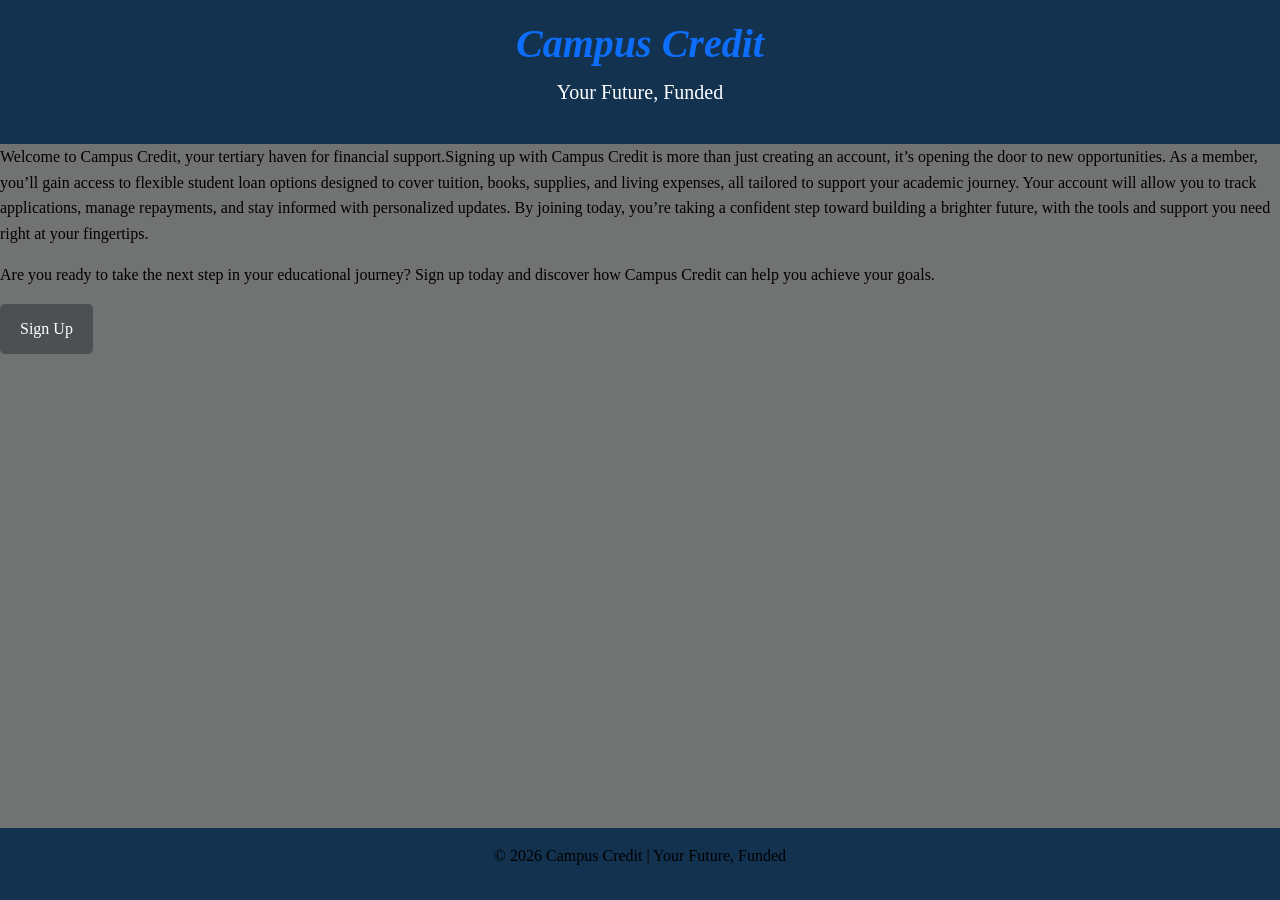
<file: index.html>
<!DOCTYPE html>
<html lang="en">
<head>
    <meta charset="UTF-8">
    <title>Campus Credit</title>
    <meta name="viewport" content="width=device-width, initial-scale=1.0">
    <link href="https://cdn.jsdelivr.net/npm/bootstrap@5.3.0/dist/css/bootstrap.min.css" rel="stylesheet">
    <link rel="stylesheet" href="style.css">     
    <!DOCTYPE html>

</head>

<body>
  
  <div class="page-container">

<header class="text-center " >
        <h1 class="fw-bold text-primary">Campus Credit</h1>
        <p class="lead">Your Future, Funded</p>
    </header>
    <main>
      <p>Welcome to Campus Credit, your tertiary haven for financial support.Signing up with Campus Credit is more than just creating an account, it’s opening the door to new opportunities. As a member, you’ll gain access to flexible student loan options designed to cover tuition, books, supplies, and living expenses, all tailored to support your academic journey. Your account will allow you to track applications, manage repayments, and stay informed with personalized updates. By joining today, you’re taking a confident step toward building a brighter future, with the tools and support you need right at your fingertips.</p>
      
    
<p>Are you ready to take the next step in your educational journey? Sign up today and discover how Campus Credit can help you achieve your goals.</p>
<button onclick="document.getElementById('id01').style.display='block'" style="width:auto;">Sign Up</button>

<div id="id01" class="modal">
  <span onclick="document.getElementById('id01').style.display='none'" class="close" title="Close Modal">&times;</span>
  <form class="modal-content" onsubmit="event.preventDefault(); window.location.href='home.html';">
    <div class="container">
      <h1>Sign Up</h1>
      <p>Please fill in this form to create an account.</p>
      <hr>
      <label for="email"><b>Email</b></label>
      <input type="text" placeholder="Enter Email" name="email" required>

      <label for="name"><b>Full Name</b></label>
      <input type="text" placeholder="Enter Full Name" name="name" required> 

      <label for="psw"><b>Password</b></label>
      <input type="password" placeholder="Enter Password" name="psw" required>

      <label for="psw-repeat"><b>Repeat Password</b></label>
      <input type="password" placeholder="Repeat Password" name="psw-repeat" required>

      <div class="clearfix">
        <button type="button" onclick="document.getElementById('id01').style.display='none'" class="cancelbtn">Cancel</button>
        <button type="submit" class="signupbtn">Sign Up</button>
      </div>
    </div>
  </form>
</div>

<script>

var modal = document.getElementById('id01');

window.onclick = function(event) {
  if (event.target == modal) {
    modal.style.display = "none";
  }
}
</script>
    </main>
<footer>
        <p>&copy; 2026 Campus Credit | Your Future, Funded</p>
    </footer>
    <script src="https://cdn.jsdelivr.net/npm/@popperjs/core@2.11.6/dist/umd/popper.min.js"></script>
    <script src="https://cdn.jsdelivr.net/npm/bootstrap@5.3.0/dist/js/bootstrap.bundle.min.js"></script>
    <script src="script.js"></script>
  </div>
</body>
</html>
</file>
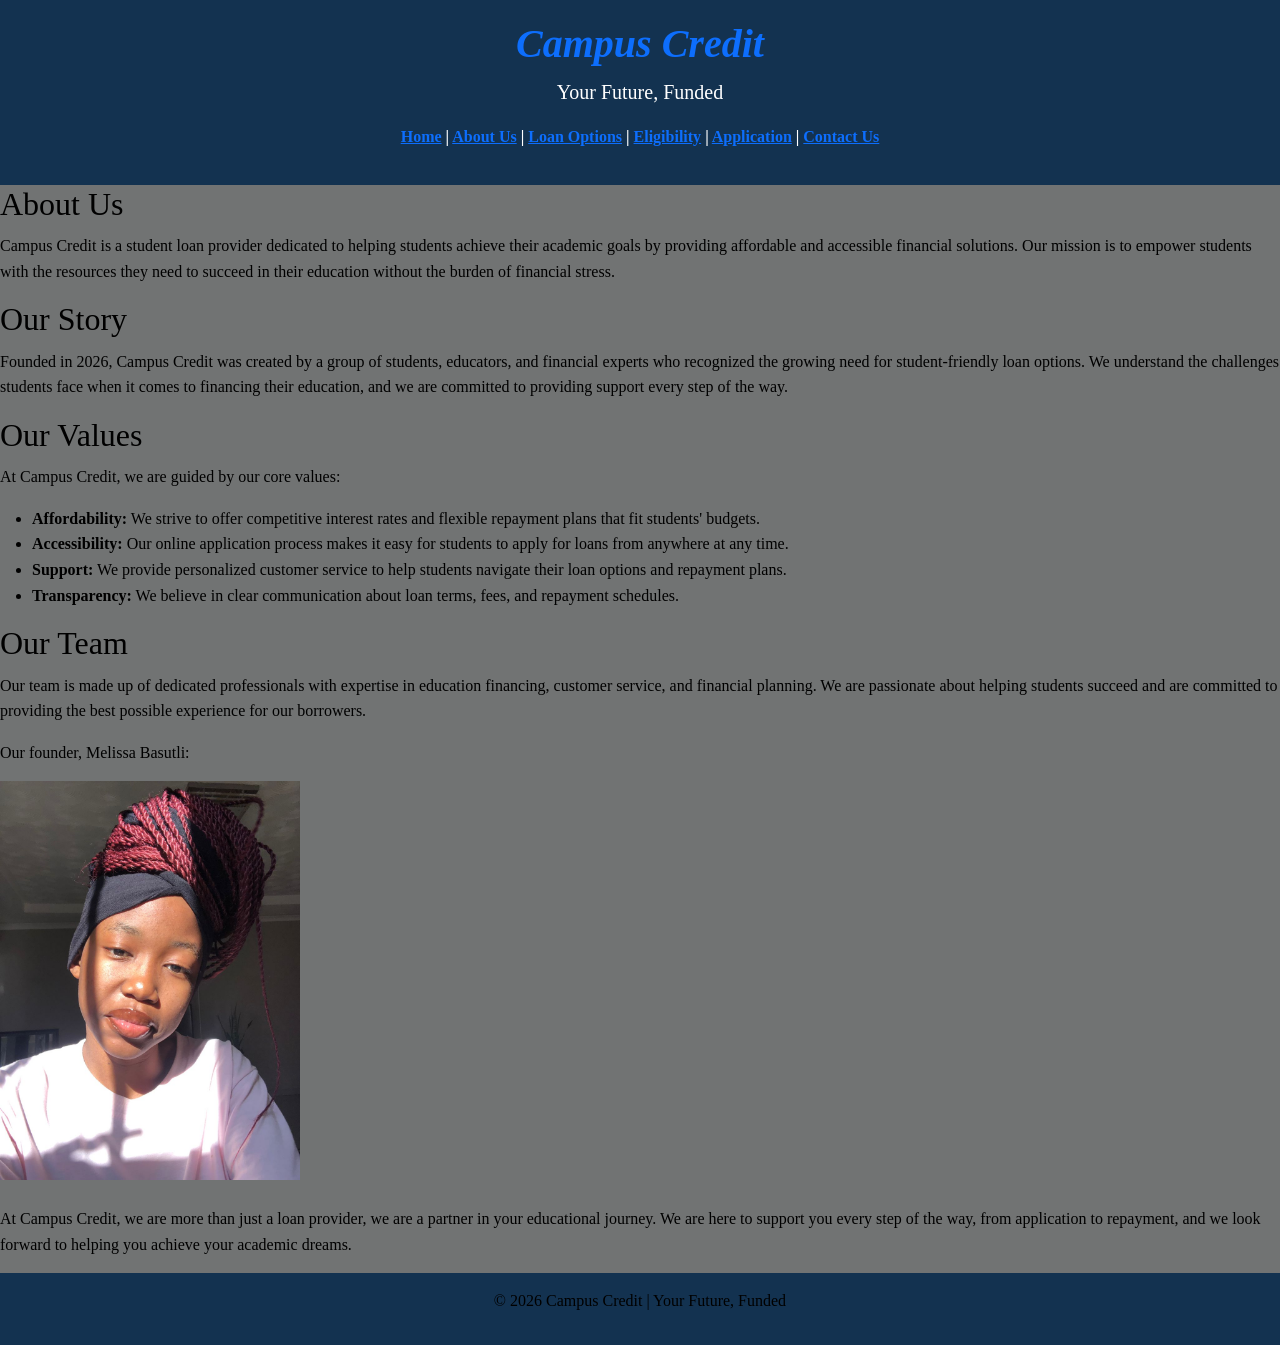
<file: about us.html>
<!DOCTYPE html>
<html lang="en">
<head>
    <meta charset= "UTF-8">
    <title>About Us - Campus Credit</title>
    <meta name="viewport" content="width=device-width, initial-scale=1.0">
    <link href="https://cdn.jsdelivr.net/npm/bootstrap@5.3.0/dist/css/bootstrap.min.css" rel="stylesheet">
    <link rel="stylesheet" href="style.css">    

</head>
<body>
    <header class="text-center " >
        <h1 class="fw-bold text-primary">Campus Credit</h1>
        <p class="lead">Your Future, Funded</p>
           

    <nav>
       
        <a href="home.html">Home</a> |
        <a href="about us.html">About Us</a> |
        <a href="loan-options.html">Loan Options</a> |
        <a href="eligibility.html">Eligibility</a> |
        <a href="application.html">Application</a> |
        <a href="contact us.html">Contact Us</a>
               </nav>
    </header>           
<main>
    <h2>About Us</h2>
    <p>Campus Credit is a student loan provider dedicated to helping students achieve their academic goals by providing affordable and accessible financial solutions. Our mission is to empower students with the resources they need to succeed in their education without the burden of financial stress.</p>

    <h2>Our Story</h2>
    <p>Founded in 2026, Campus Credit was created by a group of students, educators, and financial experts who recognized the growing need for student-friendly loan options. We understand the challenges students face when it comes to financing their education, and we are committed to providing support every step of the way.</p>

    <h2>Our Values</h2>
     <p>At Campus Credit, we are guided by our core values:</p>
    <ul>
        <li><strong>Affordability:</strong> We strive to offer competitive interest rates and flexible repayment plans that fit students' budgets.</li>
        <li><strong>Accessibility:</strong> Our online application process makes it easy for students to apply for loans from anywhere at any time.</li>
        <li><strong>Support:</strong> We provide personalized customer service to help students navigate their loan options and repayment plans.</li>
        <li><strong>Transparency:</strong> We believe in clear communication about loan terms, fees, and repayment schedules.</li>
    </ul>

    <h2>Our Team</h2>
    <p>Our team is made up of dedicated professionals with expertise in education financing, customer service, and financial planning. We are passionate about helping students succeed and are committed to providing the best possible experience for our borrowers.</p>      

<p>Our founder, Melissa Basutli:</p>
<img src="melissa.jpeg" width="300"><br><br>

    <p>At Campus Credit, we are more than just a loan provider, we are a partner in your educational journey. We are here to support you every step of the way, from application to repayment, and we look forward to helping you achieve your academic dreams.</p>
</main>
    
    <footer>
        <p>&copy; 2026 Campus Credit | Your Future, Funded</p>
    </footer>
    <script src="https://cdn.jsdelivr.net/npm/@popperjs/core@2.11.6/dist/umd/popper.min.js"></script>   
<script src="https://cdn.jsdelivr.net/npm/bootstrap@5.3.0/dist/js/bootstrap.min.js"></script> 
</body> 
</html>
</file>
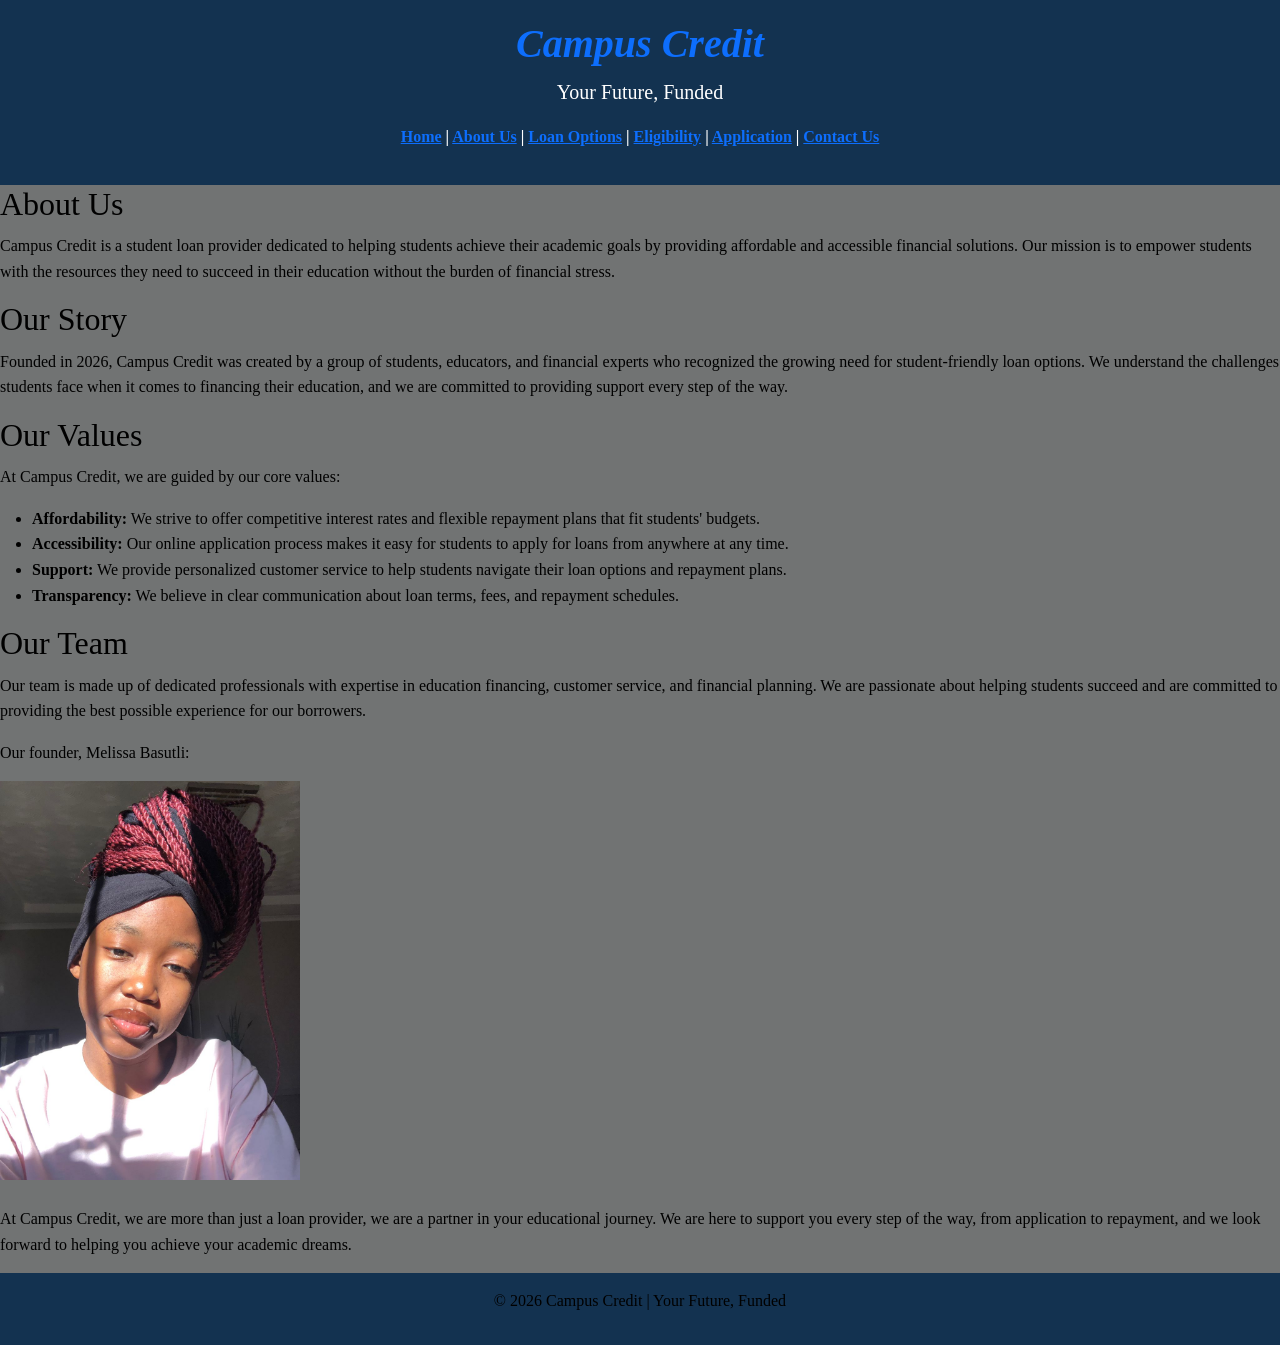
<file: about-us.html>
<!DOCTYPE html>
<html lang="en">
<head>
    <meta charset= "UTF-8">
    <title>About Us - Campus Credit</title>
    <meta name="viewport" content="width=device-width, initial-scale=1.0">
    <link href="https://cdn.jsdelivr.net/npm/bootstrap@5.3.0/dist/css/bootstrap.min.css" rel="stylesheet">
    <link rel="stylesheet" href="style.css">    

</head>
<body>
    <header class="text-center " >
        <h1 class="fw-bold text-primary">Campus Credit</h1>
        <p class="lead">Your Future, Funded</p>
           

    <nav>
       
        <a href="home.html">Home</a> |
        <a href="about-us.html">About Us</a> |
        <a href="loan-options.html">Loan Options</a> |
        <a href="eligibility.html">Eligibility</a> |
        <a href="application.html">Application</a> |
        <a href="contact-us.html">Contact Us</a>
               </nav>
    </header>           
<main>
    <h2>About Us</h2>
    <p>Campus Credit is a student loan provider dedicated to helping students achieve their academic goals by providing affordable and accessible financial solutions. Our mission is to empower students with the resources they need to succeed in their education without the burden of financial stress.</p>

    <h2>Our Story</h2>
    <p>Founded in 2026, Campus Credit was created by a group of students, educators, and financial experts who recognized the growing need for student-friendly loan options. We understand the challenges students face when it comes to financing their education, and we are committed to providing support every step of the way.</p>

    <h2>Our Values</h2>
     <p>At Campus Credit, we are guided by our core values:</p>
    <ul>
        <li><strong>Affordability:</strong> We strive to offer competitive interest rates and flexible repayment plans that fit students' budgets.</li>
        <li><strong>Accessibility:</strong> Our online application process makes it easy for students to apply for loans from anywhere at any time.</li>
        <li><strong>Support:</strong> We provide personalized customer service to help students navigate their loan options and repayment plans.</li>
        <li><strong>Transparency:</strong> We believe in clear communication about loan terms, fees, and repayment schedules.</li>
    </ul>

    <h2>Our Team</h2>
    <p>Our team is made up of dedicated professionals with expertise in education financing, customer service, and financial planning. We are passionate about helping students succeed and are committed to providing the best possible experience for our borrowers.</p>      

<p>Our founder, Melissa Basutli:</p>
<img src="melissa.jpeg" width="300"><br><br>

    <p>At Campus Credit, we are more than just a loan provider, we are a partner in your educational journey. We are here to support you every step of the way, from application to repayment, and we look forward to helping you achieve your academic dreams.</p>
</main>
    
    <footer>
        <p>&copy; 2026 Campus Credit | Your Future, Funded</p>
    </footer>
    <script src="https://cdn.jsdelivr.net/npm/@popperjs/core@2.11.6/dist/umd/popper.min.js"></script>   
<script src="https://cdn.jsdelivr.net/npm/bootstrap@5.3.0/dist/js/bootstrap.min.js"></script> 
</body> 
</html>
</file>
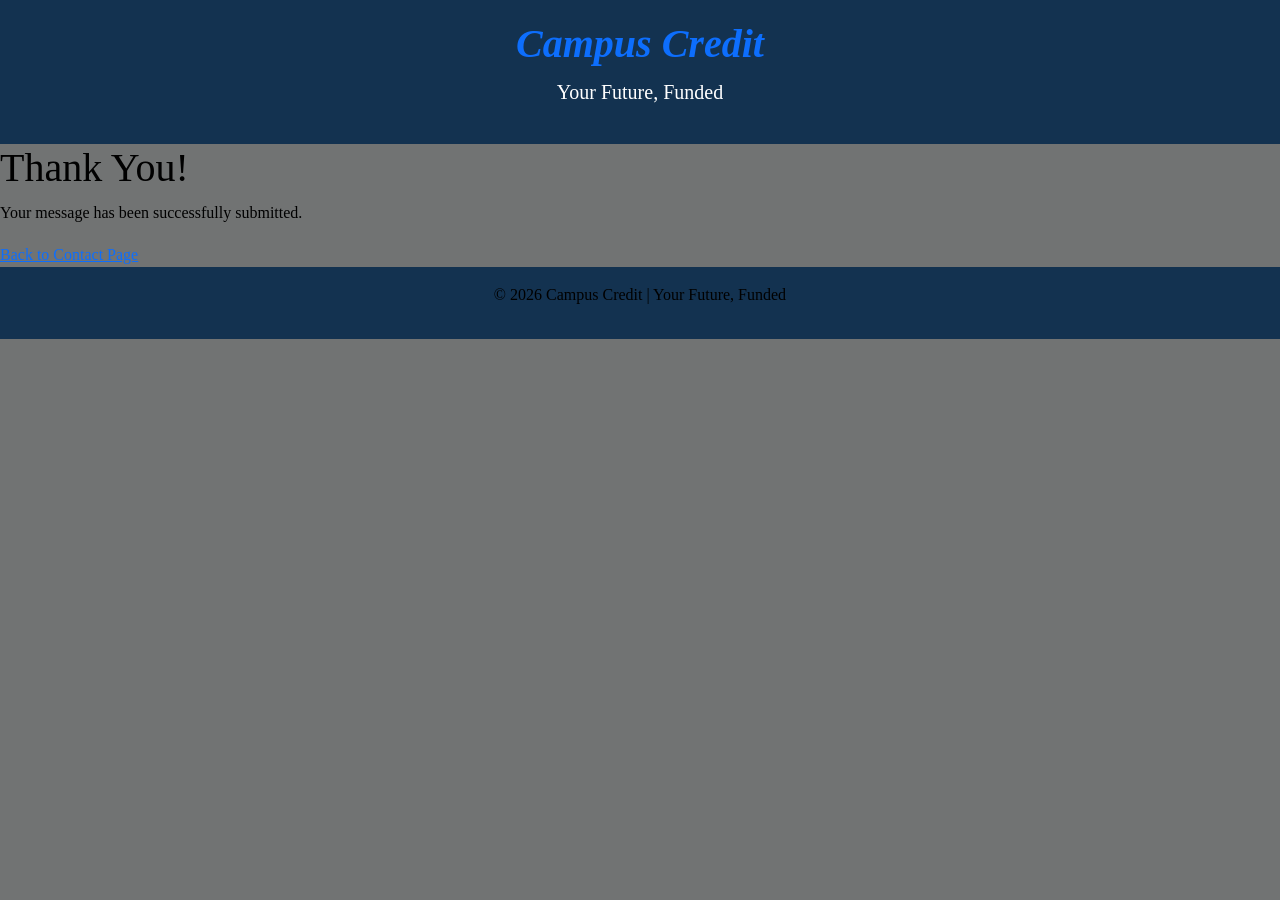
<file: acknowledgement-2.html>
<!DOCTYPE html>
<html lang="en">
<head>
    <meta charset="UTF-8">
    <meta name="viewport" content="width=device-width, initial-scale=1.0">
     <link href="https://cdn.jsdelivr.net/npm/bootstrap@5.3.0/dist/css/bootstrap.min.css" rel="stylesheet">
    <link rel="stylesheet" href="style.css">    
    
    
    <title>Thank You</title>

   
</head>
<body>
    <header class="text-center " >
            <h1 class="fw-bold text-primary">Campus Credit</h1>
            <p class="lead">Your Future, Funded</p>
        </header>
      

    <h1>Thank You!</h1>
    <p>Your message has been successfully submitted.</p>

    <a href="contact-us.html">Back to Contact Page</a>

    <footer>
            <p>&copy; 2026 Campus Credit | Your Future, Funded</p>    
        </footer>
        <script src="https://cdn.jsdelivr.net/npm/@popperjs/core@2.11.6/dist/umd/popper.min.js"></script>
        <script src="https://cdn.jsdelivr.net/npm/bootstrap@5.3.0/dist/js/bootstrap.min.js"></script>

</body>
</html>
</file>
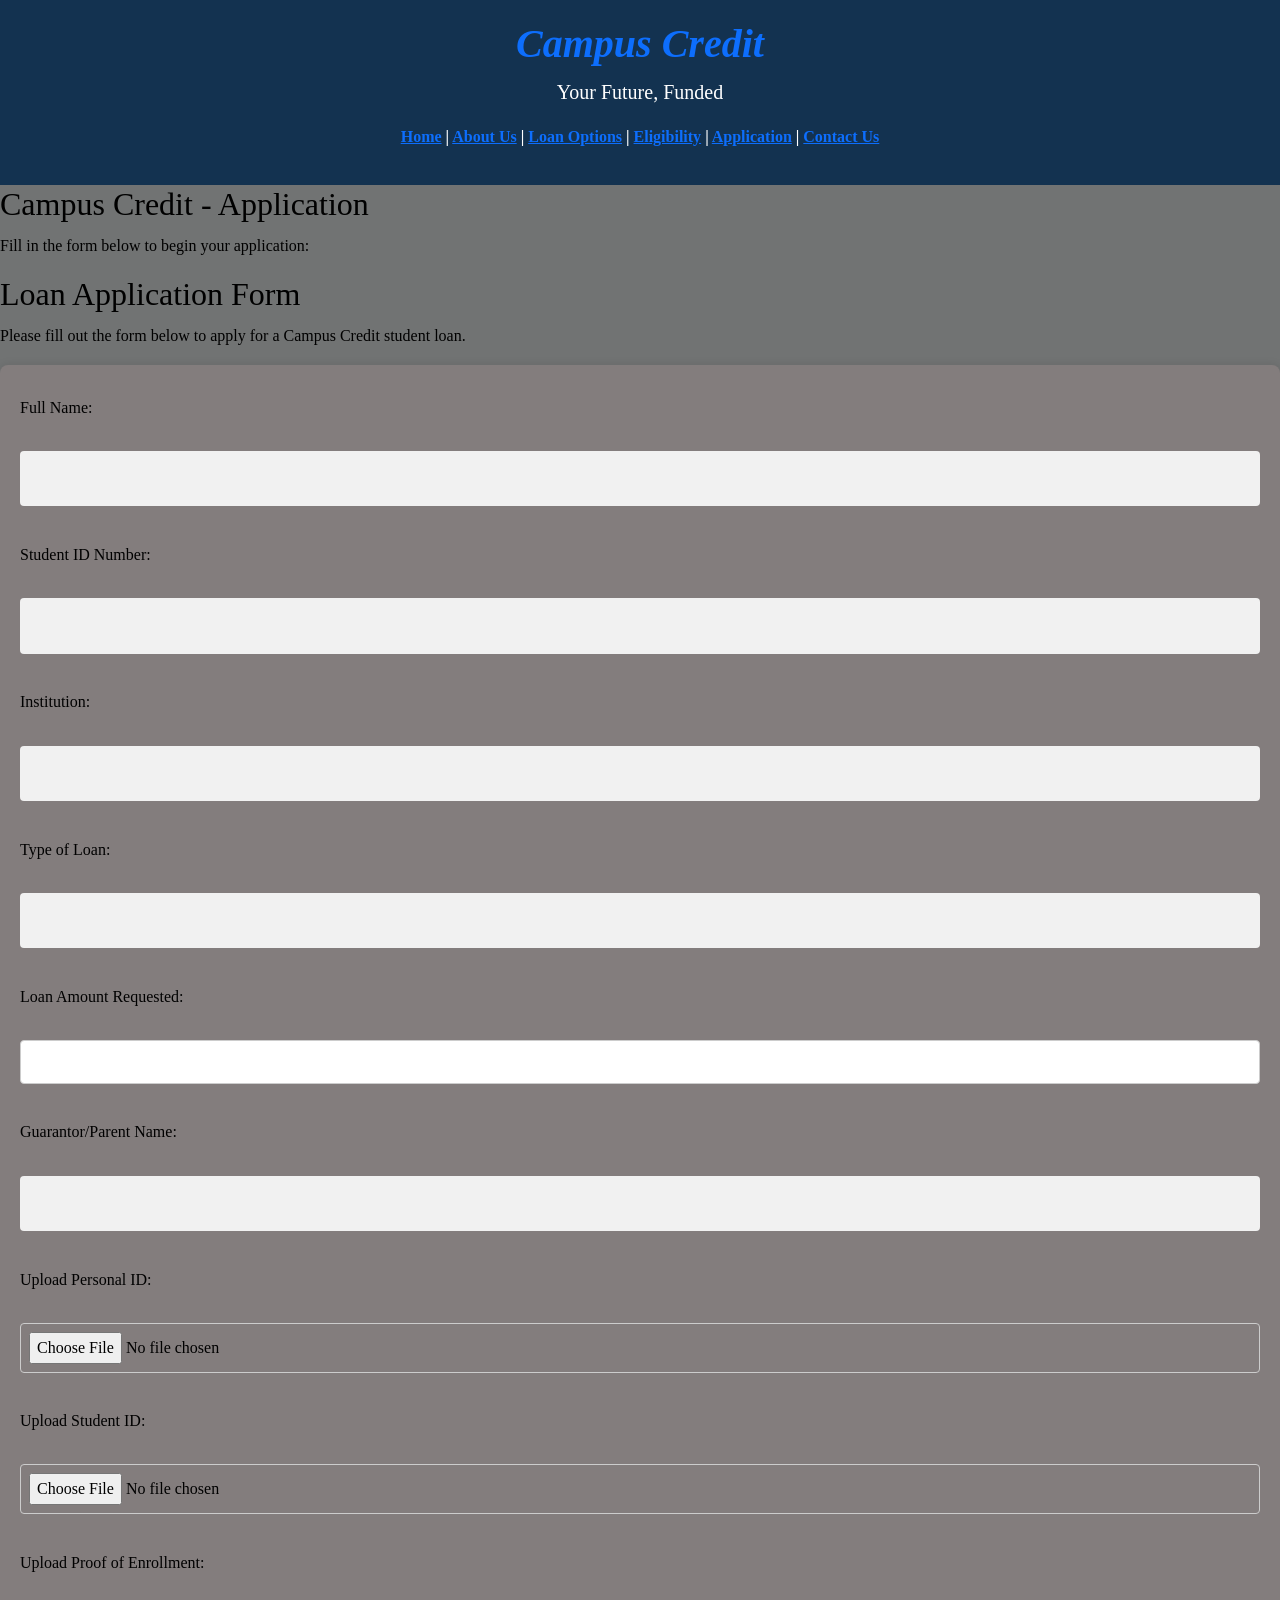
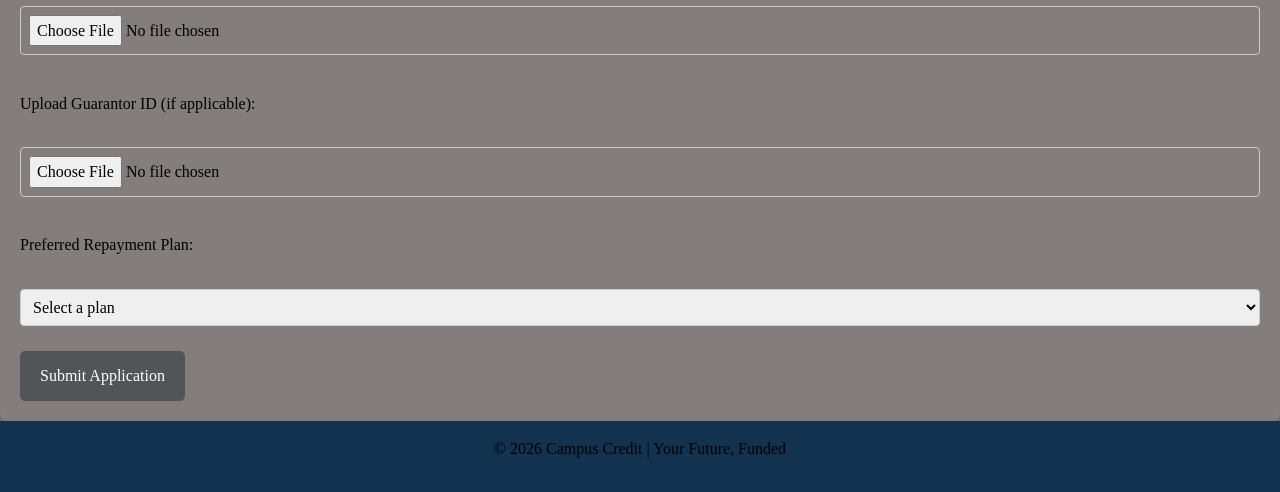
<file: application.html>
<!DOCTYPE html>
<html lang="en">
<head>
    <meta charset="UTF-8">
    <title>Campus Credit - Application</title>
    <meta name="viewport" content="width=device-width, initial-scale=1.0">
     <link href="https://cdn.jsdelivr.net/npm/bootstrap@5.3.0/dist/css/bootstrap.min.css" rel="stylesheet">
    <link rel="stylesheet" href="style.css">
</head>
<body>
     <header class="text-center " >
        <h1 class="fw-bold text-primary">Campus Credit</h1>
        <p class="lead">Your Future, Funded</p>
    
      
    <nav>
        <a href="home.html">Home</a> |
        <a href="about-us.html">About Us</a> |
        <a href="loan-options.html">Loan Options</a> |
        <a href="eligibility.html">Eligibility</a> |
        <a href="application.html">Application</a> |
        <a href="contact-us.html">Contact Us</a>
    </nav>
     </header>
       
       
    <main>
        <h2>Campus Credit - Application</h2>
        <p>Fill in the form below to begin your application:</p>
        <h2>Loan Application Form</h2>
    <p>Please fill out the form below to apply for a Campus Credit student loan.</p>

    <form action="submit_application.php" method="post">
        <label for="name">Full Name:</label><br>
        <input type="text" id="name" name="name" required><br><br>

        <label for="studentId">Student ID Number:</label><br>
        <input type="text" id="studentId" name="studentId" required><br><br>

        <label for="institution">Institution:</label><br>
        <input type="text" id="institution" name="institution" required><br><br>
         
        <label for="typeofloan">Type of Loan:</label><br>
        <input type="text" id="typeofloan" name="typeofloan" required><br><br>

        <label for="amount">Loan Amount Requested:</label><br>
        <input type="number" id="amount" name="amount" required><br><br>

        <label for="guarantor">Guarantor/Parent Name:</label><br>
        <input type="text" id="guarantor" name="guarantor"><br><br>

         <label for="personalId">Upload Personal ID:</label><br>
        <input type="file" id="personalId" name="personalId" accept="image/*" required><br><br>

        <label for="studentIdCard">Upload Student ID:</label><br>
        <input type="file" id="studentIdCard" name="studentIdCard" accept="image/*" required><br><br>

        <label for="enrollmentProof">Upload Proof of Enrollment:</label><br>
        <input type="file" id="enrollmentProof" name="enrollmentProof" accept="image/*" required><br><br>

        <label for="guarantorId">Upload Guarantor ID (if applicable):</label><br>
        <input type="file" id="guarantorId" name="guarantorId" accept="image/*"><br><br>

        <label for="repaymentplan">Preferred Repayment Plan:</label><br>
        <select id="repaymentplan" name="repaymentplan" required>
            <option value="">Select a plan</option>
            <option value="standard">Standard Plan</option>
            <option value="graduated">Graduated Plan</option>
            <option value="income-driven">Income-Driven Plan</option>
            <option value="deferred">Deferred Plan</option>
        </select><br><br>

        <button type="submit">Submit Application</button>
    </form>

    <footer>
        <p>&copy; 2026 Campus Credit | Your Future, Funded</p>
    </footer>
</body>
</html>

    </main>
</body>
<script src="https://cdn.jsdelivr.net/npm/@popperjs/core@2.11.6/dist/umd/popper.min.js"></script> 

<script src="https://cdn.jsdelivr.net/npm/bootstrap@5.3.0/dist/js/bootstrap.min.js"></script> 
</html>
</file>
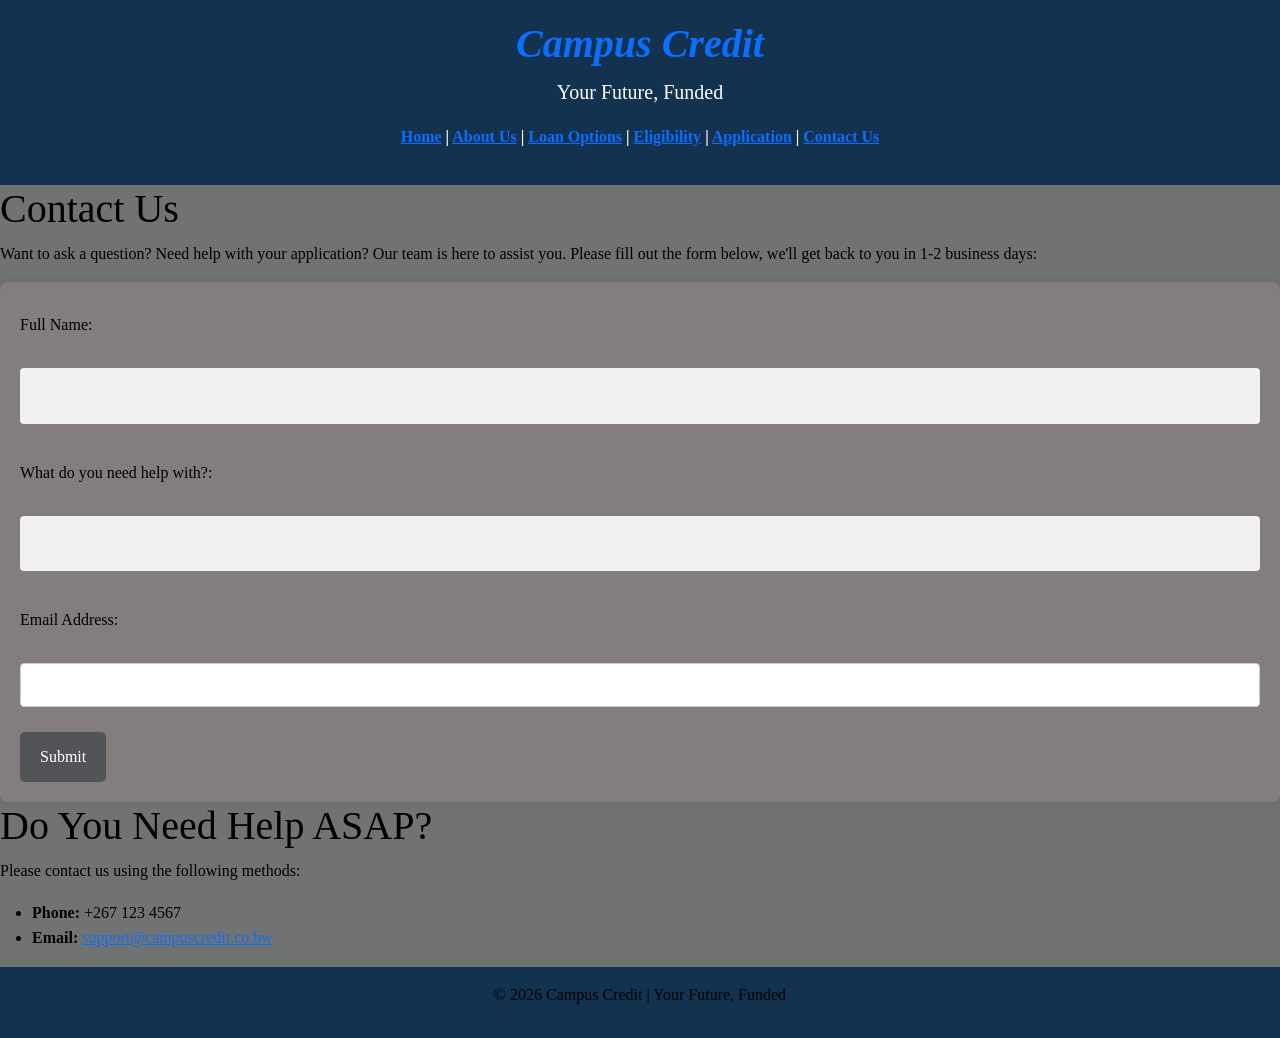
<file: contact us.html>
<!DOCTYPE html> 
<html lang="en"> 
<head>
    <meta charset="UTF-8">
    <title>Campus Credit - Contact Us</title>
    <meta name="viewport" content="width=device-width, initial-scale=1.0">
     <link href="https://cdn.jsdelivr.net/npm/bootstrap@5.3.0/dist/css/bootstrap.min.css" rel="stylesheet">
    <link rel="stylesheet" href="style.css">
</head>
<body>
        <header class="text-center " >
            <h1 class="fw-bold text-primary">Campus Credit</h1>
            <p class="lead">Your Future, Funded</p>
        
        <nav>
            <a href="home.html">Home</a> |
            <a href="about us.html">About Us</a> |
            <a href="loan-options.html">Loan Options</a> |
            <a href="eligibility.html">Eligibility</a> |
            <a href="application.html">Application</a> |
            <a href="contact us.html">Contact Us</a>
        </nav>
        </header>    
        <main>
            <h1>Contact Us</h1>
            <p>Want to ask a question? Need help with your application? Our team is here to assist you. Please fill out the form below, we'll get back to you in 1-2 business days:</p>
        <form action="acknowledgement-2.html" method="get">
             <label for="name">Full Name:</label><br>
        <input type="text" id="name" name="name" required><br><br>

        <label for="studentId">What do you need help with?:</label><br>
        <input type="text" id="what do you need help with" name="what do you need help with" required><br><br>

       <label for="email">Email Address:</label><br>
        <input type="email" id="email" name="email" required><br><br>

        <button type="submit">Submit</button>
        </form>

        <h1>Do You Need Help ASAP?</h1>
        <P>Please contact us using the following methods:</P>
        <ul>
            <li><strong>Phone:</strong> +267 123 4567</li>
            <li><strong>Email:</strong> <a href="mailto:support@campuscredit.co.bw">support@campuscredit.co.bw</a></li>
        </ul>

        </main>
        <footer>
            <p>&copy; 2026 Campus Credit | Your Future, Funded</p>    
        </footer>
        <script src="https://cdn.jsdelivr.net/npm/@popperjs/core@2.11.6/dist/umd/popper.min.js"></script>
        <script src="https://cdn.jsdelivr.net/npm/bootstrap@5.3.0/dist/js/bootstrap.min.js"></script>
</body>
          
</html>
</file>
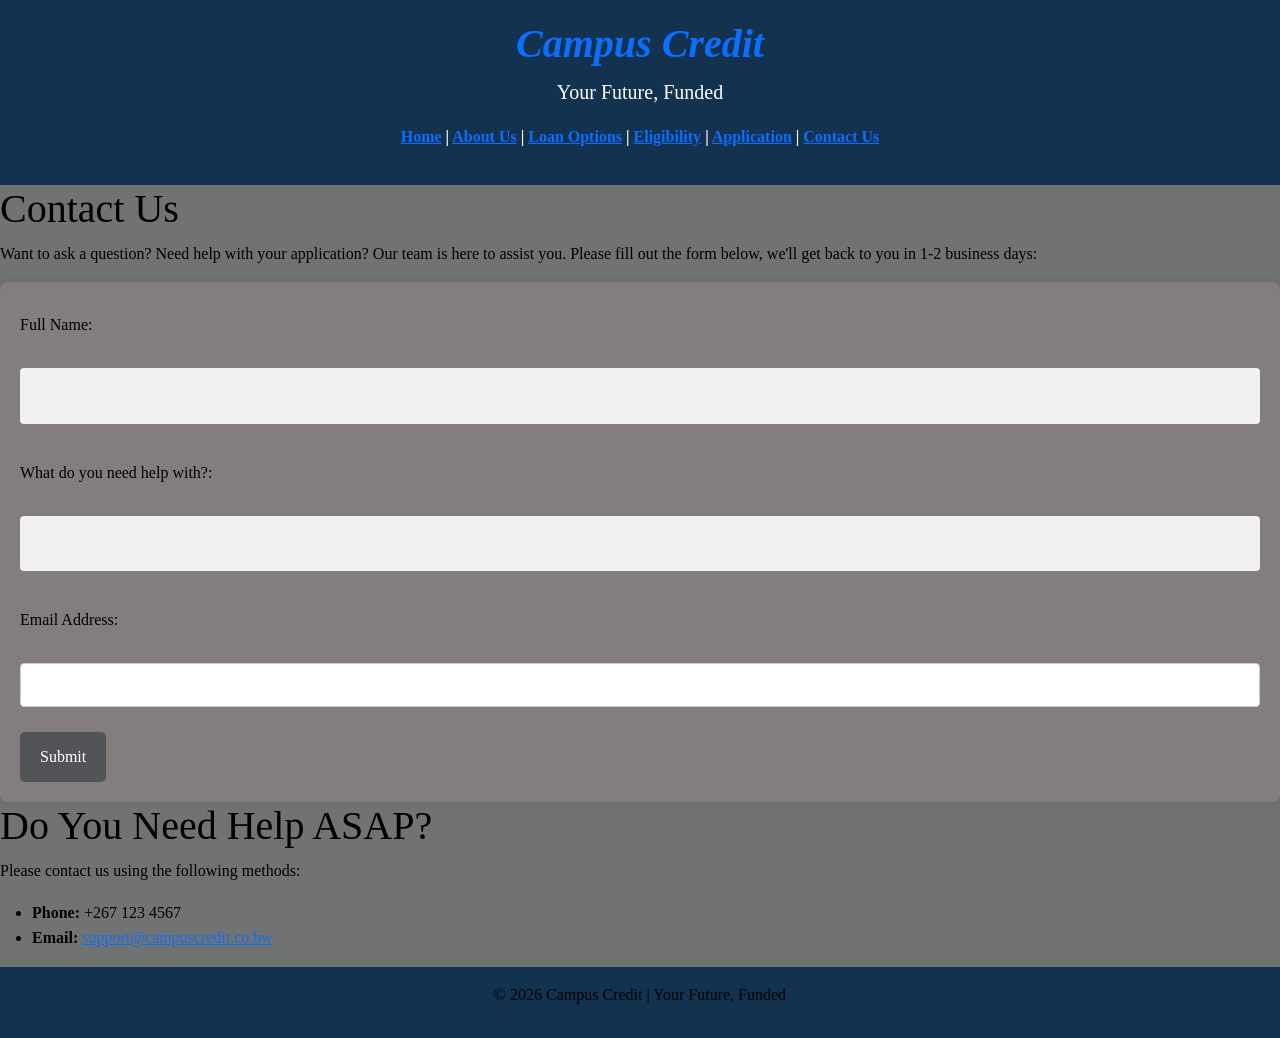
<file: contact-us.html>
<!DOCTYPE html> 
<html lang="en"> 
<head>
    <meta charset="UTF-8">
    <title>Campus Credit - Contact Us</title>
    <meta name="viewport" content="width=device-width, initial-scale=1.0">
     <link href="https://cdn.jsdelivr.net/npm/bootstrap@5.3.0/dist/css/bootstrap.min.css" rel="stylesheet">
    <link rel="stylesheet" href="style.css">
</head>
<body>
        <header class="text-center " >
            <h1 class="fw-bold text-primary">Campus Credit</h1>
            <p class="lead">Your Future, Funded</p>
        
        <nav>
            <a href="home.html">Home</a> |
            <a href="about us.html">About Us</a> |
            <a href="loan-options.html">Loan Options</a> |
            <a href="eligibility.html">Eligibility</a> |
            <a href="application.html">Application</a> |
            <a href="contact-us.html">Contact Us</a>
        </nav>
        </header>    
        <main>
            <h1>Contact Us</h1>
            <p>Want to ask a question? Need help with your application? Our team is here to assist you. Please fill out the form below, we'll get back to you in 1-2 business days:</p>
        <form action="acknowledgement-2.html" method="get">
             <label for="name">Full Name:</label><br>
        <input type="text" id="name" name="name" required><br><br>

        <label for="studentId">What do you need help with?:</label><br>
        <input type="text" id="what do you need help with" name="what do you need help with" required><br><br>

       <label for="email">Email Address:</label><br>
        <input type="email" id="email" name="email" required><br><br>

        <button type="submit">Submit</button>
        </form>

        <h1>Do You Need Help ASAP?</h1>
        <P>Please contact us using the following methods:</P>
        <ul>
            <li><strong>Phone:</strong> +267 123 4567</li>
            <li><strong>Email:</strong> <a href="mailto:support@campuscredit.co.bw">support@campuscredit.co.bw</a></li>
        </ul>

        </main>
        <footer>
            <p>&copy; 2026 Campus Credit | Your Future, Funded</p>    
        </footer>
        <script src="https://cdn.jsdelivr.net/npm/@popperjs/core@2.11.6/dist/umd/popper.min.js"></script>
        <script src="https://cdn.jsdelivr.net/npm/bootstrap@5.3.0/dist/js/bootstrap.min.js"></script>
</body>
          
</html>
</file>
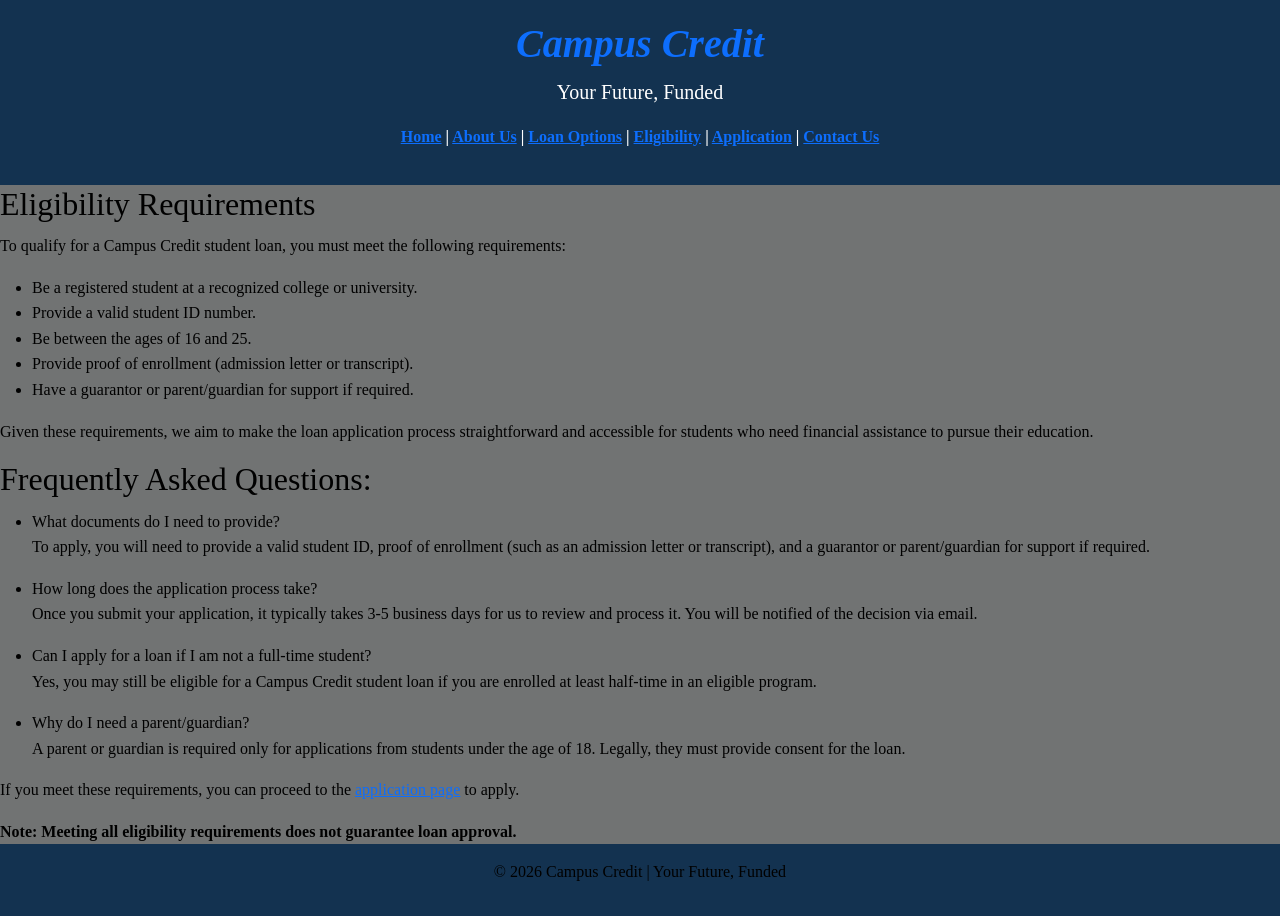
<file: eligibility.html>
<!DOCTYPE html>
<html lang="en">
<head>
    <meta charset="UTF-8">
    <title>Campus Credit - Eligibility</title>
    <meta name="viewport" content="width=device-width, initial-scale=1.0">
     <link href="https://cdn.jsdelivr.net/npm/bootstrap@5.3.0/dist/css/bootstrap.min.css" rel="stylesheet">
    <link rel="stylesheet" href="style.css">
</head>
<body>
  <div class="page-container">
    <header class="text-center" >
        <h1 class="fw-bold text-primary">Campus Credit</h1>
   
        <p class="lead">Your Future, Funded</p>
   
    
    <nav>
        <a href="home.html">Home</a> |
        <a href="about-us.html">About Us</a> |
        <a href="loan-options.html">Loan Options</a> |
        <a href="eligibility.html">Eligibility</a> |
        <a href="application.html">Application</a> | 
        <a href="contact-us.html">Contact Us</a>
       
    </nav>
    </header>

    <main>
        <h2>Eligibility Requirements</h2>
        <p>To qualify for a Campus Credit student loan, you must meet the following requirements:</p>

     <ul>
        <li>Be a registered student at a recognized college or university.</li>
        <li>Provide a valid student ID number.</li>
        <li>Be between the ages of 16 and 25.</li>
        <li>Provide proof of enrollment (admission letter or transcript).</li>
        <li>Have a guarantor or parent/guardian for support if required.</li>
     </ul>
     <p>Given these requirements, we aim to make the loan application process straightforward and accessible for students who need financial assistance to pursue their education.</p>

     <h2>Frequently Asked Questions:</h2>
     <ul>
        <li>What documents do I need to provide?</li>
        <p>To apply, you will need to provide a valid student ID, proof of enrollment (such as an admission letter or transcript), and a guarantor or parent/guardian for support if required.</p>
        <li>How long does the application process take?</li>
        <p>Once you submit your application, it typically takes 3-5 business days for us to review and process it. You will be notified of the decision via email.</p>
        <li>Can I apply for a loan if I am not a full-time student?</li>
        <p>Yes, you may still be eligible for a Campus Credit student loan if you are enrolled at least half-time in an eligible program.</p>
        <li>Why do I need a parent/guardian?</li>
        <P>A parent or guardian is required only for applications from students under the age of 18. Legally, they must provide consent for the loan.</P>
     </ul>
     <p>If you meet these requirements, you can proceed to the <a href="application.html">application page</a> to apply.</p>
     <strong>Note: Meeting all eligibility requirements does not guarantee loan approval.</strong>
    </main>
    
    <footer>
        <p>&copy; 2026 Campus Credit | Your Future, Funded</p>
    </footer>
  </div>
    <script src="https://cdn.jsdelivr.net/npm/@popperjs/core@2.11.6/dist/umd/popper.min.js"></script> 

<script src="https://cdn.jsdelivr.net/npm/bootstrap@5.3.0/dist/js/bootstrap.min.js"></script> 
</body>
</html>
</file>
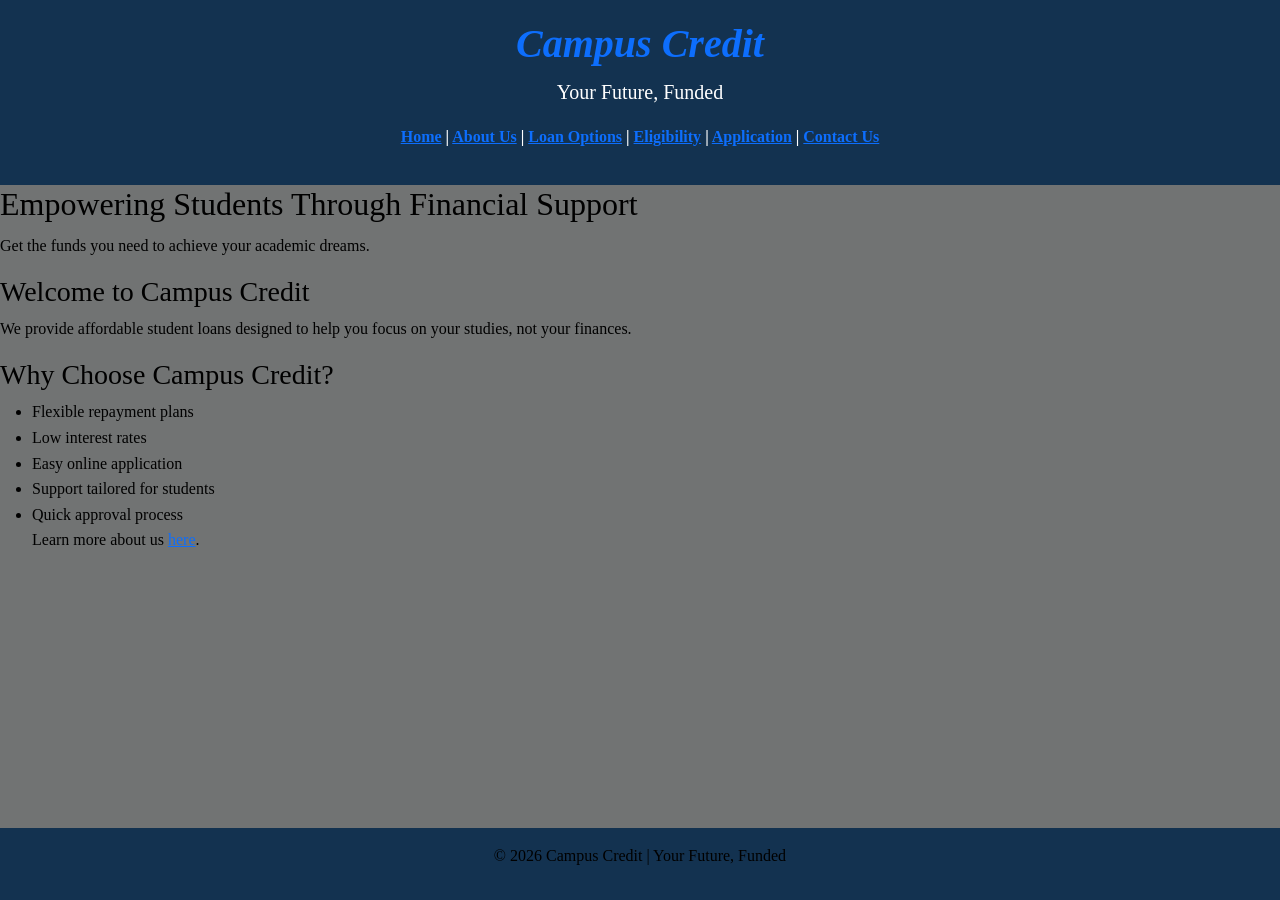
<file: home.html>
<!DOCTYPE html>
<html lang="en">
<head>
    <meta charset= "UTF-8">
    <title>Campus Credit</title>
    <meta name="viewport" content="width=device-width, initial-scale=1.0">
    <link href="https://cdn.jsdelivr.net/npm/bootstrap@5.3.0/dist/css/bootstrap.min.css" rel="stylesheet">
    <link rel="stylesheet" href="style.css">
</head>
<body>
    <div class="page-container">
    
  <header class="text-center " >
        <h1 class="fw-bold text-primary">Campus Credit</h1>
        <p class="lead">Your Future, Funded</p>
    
    <nav>
       
        <a href="home.html">Home</a> |
        <a href="about-us.html">About Us</a> |
        <a href="loan-options.html">Loan Options</a> |
        <a href="eligibility.html">Eligibility</a> |
        <a href="application.html">Application</a> |
        <a href="contact-us.html">Contact Us</a>
    </nav>
  </header>    

   <main>
    <h2>Empowering Students Through Financial Support</h2>
    <p>Get the funds you need to achieve your academic dreams.</p>

  
    <h3>Welcome to Campus Credit</h3>
    <p>We provide affordable student loans designed to help you focus on your studies, not your finances.</p>

    <h3>Why Choose Campus Credit?</h3>
    <ul>
        <li>Flexible repayment plans</li>
        <li>Low interest rates</li>
        <li>Easy online application</li>
        <li>Support tailored for students</li>
        <li>Quick approval process</li>

    <p>Learn more about us <a href="about us.html">here</a>.</p>

    </ul>
    </main>

    
    <footer>
        <p>&copy; 2026 Campus Credit | Your Future, Funded</p>
    </footer>
    <script src="https://cdn.jsdelivr.net/npm/@popperjs/core@2.11.6/dist/umd/popper.min.js"></script> 

<script src="https://cdn.jsdelivr.net/npm/bootstrap@5.3.0/dist/js/bootstrap.min.js"></script> 
</body>
</html>
</file>
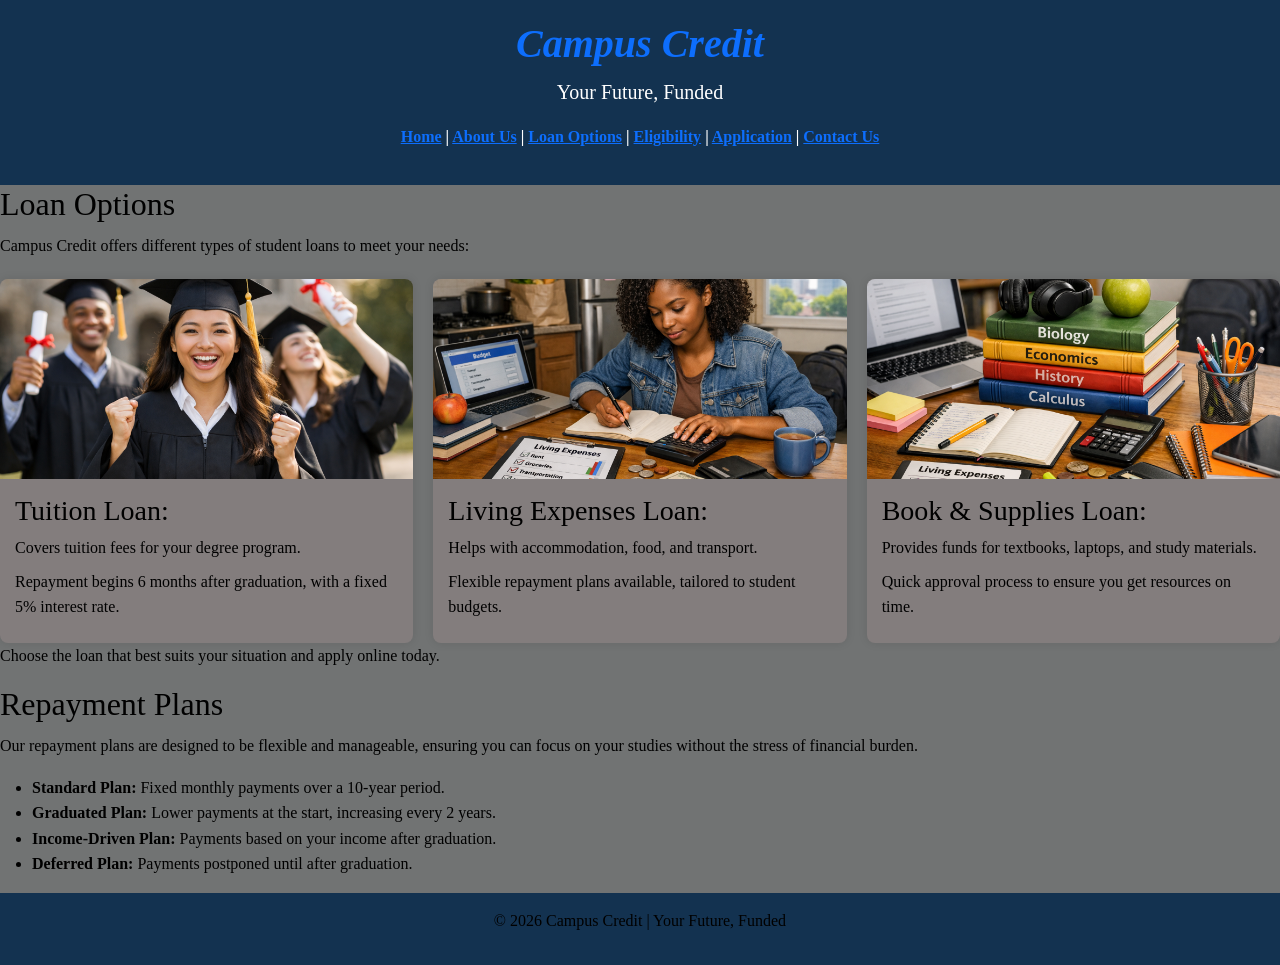
<file: loan-options.html>
<!DOCTYPE html>
<html lang="en">
<head>
    <meta charset="UTF-8">
    <title>Campus Credit - Loan Options</title>
    <meta name="viewport" content="width=device-width, initial-scale=1.0">
     <link href="https://cdn.jsdelivr.net/npm/bootstrap@5.3.0/dist/css/bootstrap.min.css" rel="stylesheet">
    <link rel="stylesheet" href="style.css">
</head>
<body>
    <div class="page-container">
    <header class="text-center" >
        <h1 class="fw-bold text-primary">Campus Credit</h1>
        <p class="lead">Your Future, Funded</p>
    

    

    
    <nav>
        <a href="home.html">Home</a> |
        <a href="about-us.html">About Us</a> |
        <a href="loan-options.html">Loan Options</a> |
        <a href="eligibility.html">Eligibility</a> |
        <a href="application.html">Application</a> |
        <a href="contact-us.html">Contact Us</a>
    </nav>
    </header>
    <main>
    
    <h2>Loan Options</h2>
    <p>Campus Credit offers different types of student loans to meet your needs:</p>
<div class="loan-grid">
   
    <div class="loan-card">
        <img src="Graduation ceremony .png" alt="Graduation">
        <div class="card-content">
            <h3>Tuition Loan:</h3> <p>Covers tuition fees for your degree program.</p>
              <p>Repayment begins 6 months after graduation, with a fixed 5% interest rate.</p>
        </div>
    </div>
   
       


       
    
    
     <div class="loan-card">
        <img src="Black female student.png" alt="Student" >
        <div class="card-content">
            <h3>Living Expenses Loan:</h3>
            <p>Helps with accommodation, food, and transport.</p>
            <p>Flexible repayment plans available, tailored to student budgets.</p>

        </div>
    </div>
    
       
     
    <div class="loan-card">
        <img src="Student buying books.png" alt="Student buying books">
        <div class="card-content">
            <h3>Book & Supplies Loan:</h3>
            <p>Provides funds for textbooks, laptops, and study materials.</p>
            <p>Quick approval process to ensure you get resources on time.</p>
        </div>
    </div>


</div>
   


    <p>Choose the loan that best suits your situation and apply online today.</p>

    <h2>Repayment Plans</h2>
    <p>Our repayment plans are designed to be flexible and manageable, ensuring you can focus on your studies without the stress of financial burden.</p>
    <ul>
<li><strong>Standard Plan:</strong> Fixed monthly payments over a 10-year period.</li>
<li><strong>Graduated Plan:</strong> Lower payments at the start, increasing every 2 years.</li>
<li><strong>Income-Driven Plan:</strong> Payments based on your income after graduation.</li>
<li><strong>Deferred Plan:</strong> Payments postponed until after graduation.</li>
    </ul>
    </main>

    <footer>
        <p>&copy; 2026 Campus Credit | Your Future, Funded</p>
    </footer>

    </div>
    <script src="https://cdn.jsdelivr.net/npm/@popperjs/core@2.11.6/dist/umd/popper.min.js"></script> 

<script src="https://cdn.jsdelivr.net/npm/bootstrap@5.3.0/dist/js/bootstrap.min.js"></script> 
</body>
</html>
</file>
<file: style.css>
* {
    box-sizing: border-box;
}
head {
    margin: 0;
    padding: 0;
    

}

body{
    font-family: 'Times New Roman', Times, serif;
    line-height: 1.6;
    background-color: #464849c3;
    color: #000;
   height: 100%;
   margin: 0%;
}

header{
    background-color: #133250;
    color: #6d7f92;
    padding: 20px;
    text-align: center;
}

header h1{
    font-size: 2.5rem;
    font-family: 'Times New Roman', Times, serif;
    margin-bottom: 0.5rem;
    font-style: italic;
}

header p{
    font-size: 1.2rem;
    margin-top: 0;
    color: #fff;
    font-family: 'Times New Roman', Times, serif;
}

nav {
    color: #fff;
    text-decoration: color(srgb red green blue);
    margin: 15px 0;
    font-weight: bold;
}

nav a {
    text-decoration: underline;
}

main {
  flex: 1;
}

section {
    margin-bottom: 30px;
    width: auto;
}

h2{
    color:#000;
    margin-bottom: 10px;    
}

form {
    background-color: #837d7d;
    padding: 20px;
    border-radius: 8px;
    box-shadow: 0 0 10px rgba(0, 0, 0, 0.1);
    font-family: 'Times New Roman', Times, serif;
}

fieldset{
    border: 1px solid #ccc;
    padding: 15px;
    margin-bottom: 20px;
    border-radius: 5px;
}
 legend {
    font-weight: bold;
    color: #4c4e50;
 }

 label {
    display: block;
    margin-top: 10px;
 }

 input, select {
    width: 100%;
    padding: 8px;
    margin-top: 5px;
    border: 1px solid #ccc;
    border-radius: 4px;
 }

 button {
    background-color: #34383d97;
    color: #fff;
    padding: 12px 20px;
    border: none;
    border-radius: 5px;
    cursor: pointer;
    font-size: 1rem;
 }

 button:hover {
    background-color: #282b2d;
 }

 footer{
     position : relative;
     background-color: #133250;
     padding: 15px;
     text-align: center;
 }

input[type=text], input[type=password] {
    width: 100%;
    padding: 15px;
    margin-top: 5px;
    border: none;
    background: #f1f1f1;
}

 img {
   
    max-width: 100%;
    height: auto;
 }

 .page-container {
    display: flex;
    flex-direction: column;
    min-height: 100vh;
 }

 .container{
    position :relative;
    text-align: center;
   flex: 1 1 300px;
   max-width: 100%;
 }
 .container img {
    width: 100%;
    height: auto;
    display: block;
    border-radius: 12px;
 }
.text {
    position: absolute;
    top: 50%;
    left: 50%;
    width: 90%;
    max-width: 100%;
    color: #fff;
    background-color: linear-gradient(rgba(0, 0, 0, 0.5),transparent);
    padding: 15px;
    border-radius: 10px;
    box-sizing: border-box;
    transform: translate(-50%, -50%);
    overflow-wrap: break-word;
}

.text h3 {
  margin: 0;
  font-size: 18px;
}

.text p {
  font-size: 14px;
  margin: 5px 0;
}

.row {
  display: flex;
  flex-wrap: wrap;
  gap: 20px;
  justify-content: center;
  margin-left: 0;
  margin-right: 0;
}

@media (max-width: 768px) {
  .row {
    flex-direction: column;
    align-items: center;
  }

  .container {
    width: 100%;
    max-width: none;
  }
}

.loan-options {
    width: 100%;
}

.content {
    padding: 20px;
    width: 100%;
    max-width: 1200px;
    margin: 0 auto;

}

.loan-grid {
    display: grid;
    grid-template-columns: repeat(auto-fit, minmax(300px, 1fr));
    gap: 20px;
    justify-content: center;
    margin-top: 20px;
}

.loan-card {
    background-color: #837d7d;
    border-radius: 8px;
    box-shadow: 0 0 10px rgba(0, 0, 0, 0.1);
    overflow: hidden;
    display: flex;
    flex-direction: column;
    transition: transform 0.3s ease; box-shadow: 0.3s ease;
}

.loan-card:hover {
    transform: translateY(-5px);
    box-shadow: 0 8px 20px rgba(0, 0, 0, 0.15);
}
.loan-card img {
    width: 100%;
    height: 200px;
    object-fit: cover;
}

.card-content {
    padding: 15px;
    flex: 1;
}

.card-content h3 {
    margin-top: 0;
}

.card-content p {
   font-size: 16px;
   margin: 8px 0;
}
</file>
